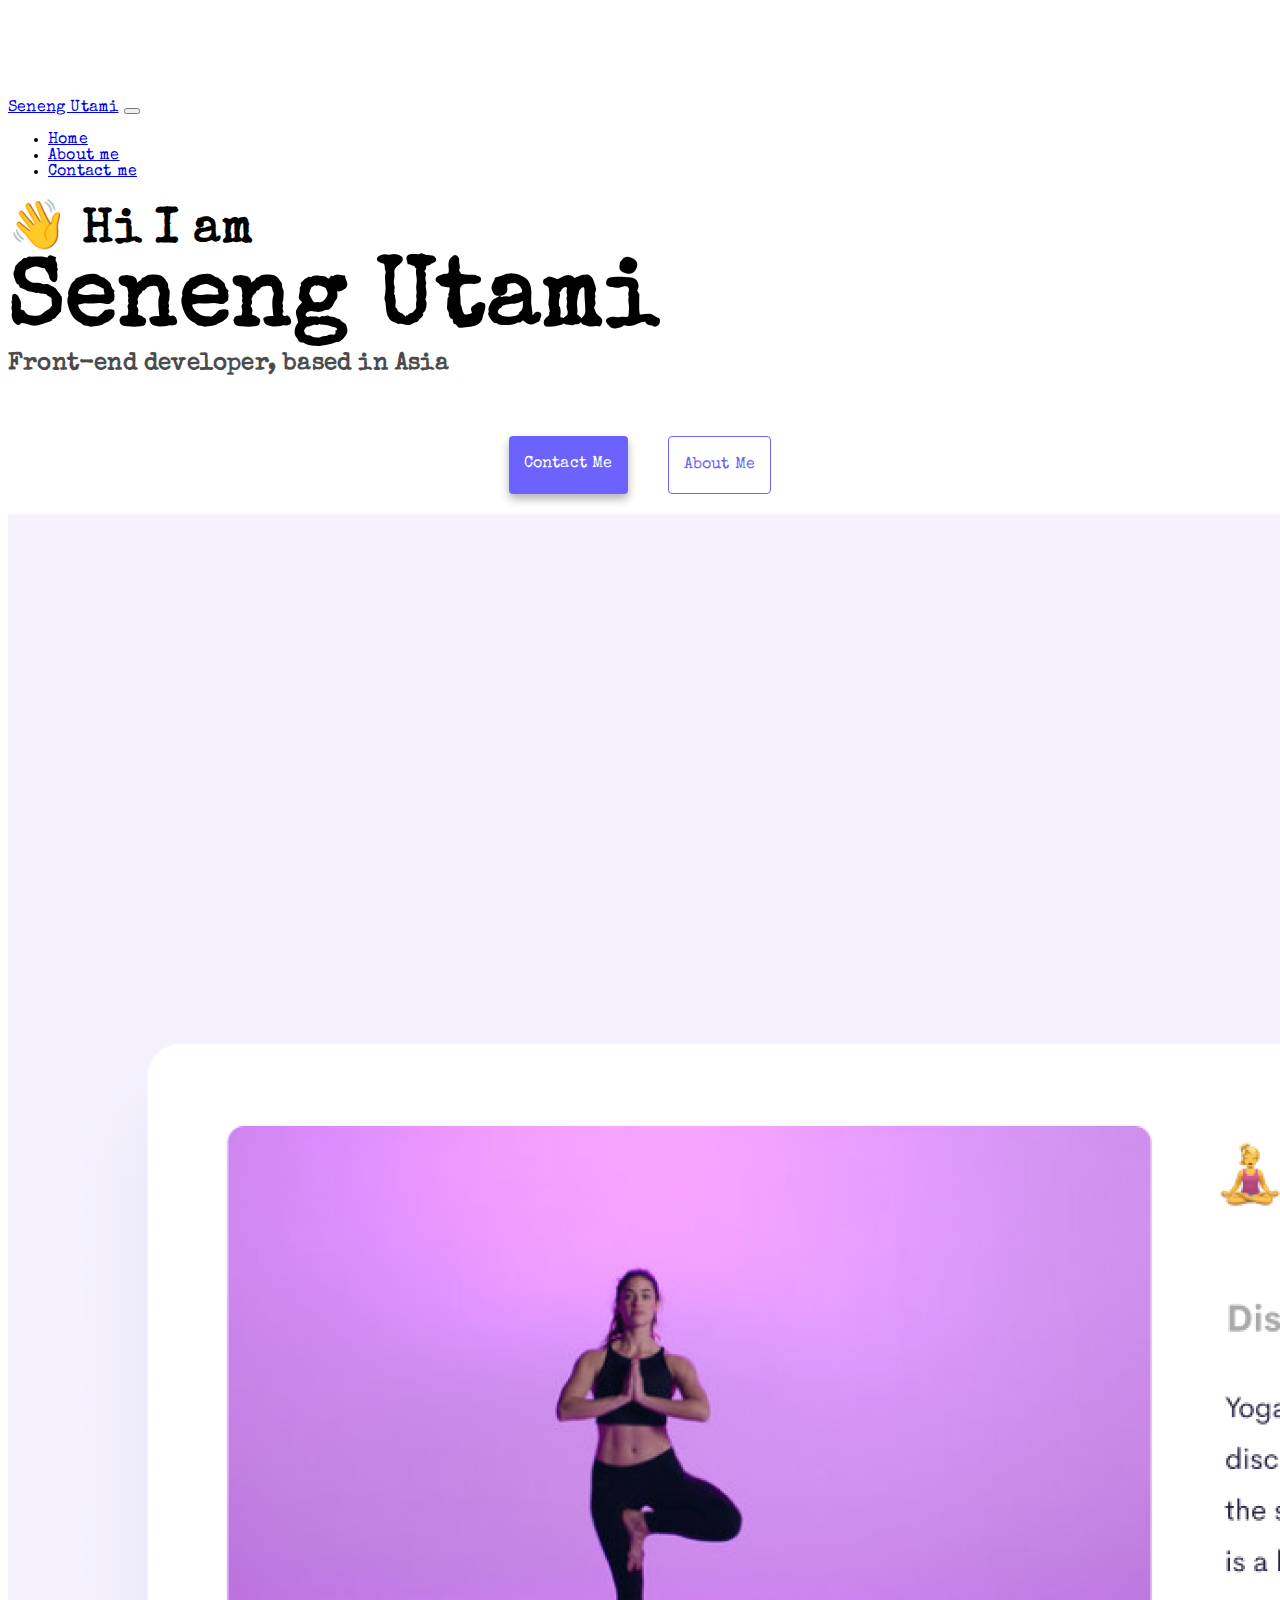
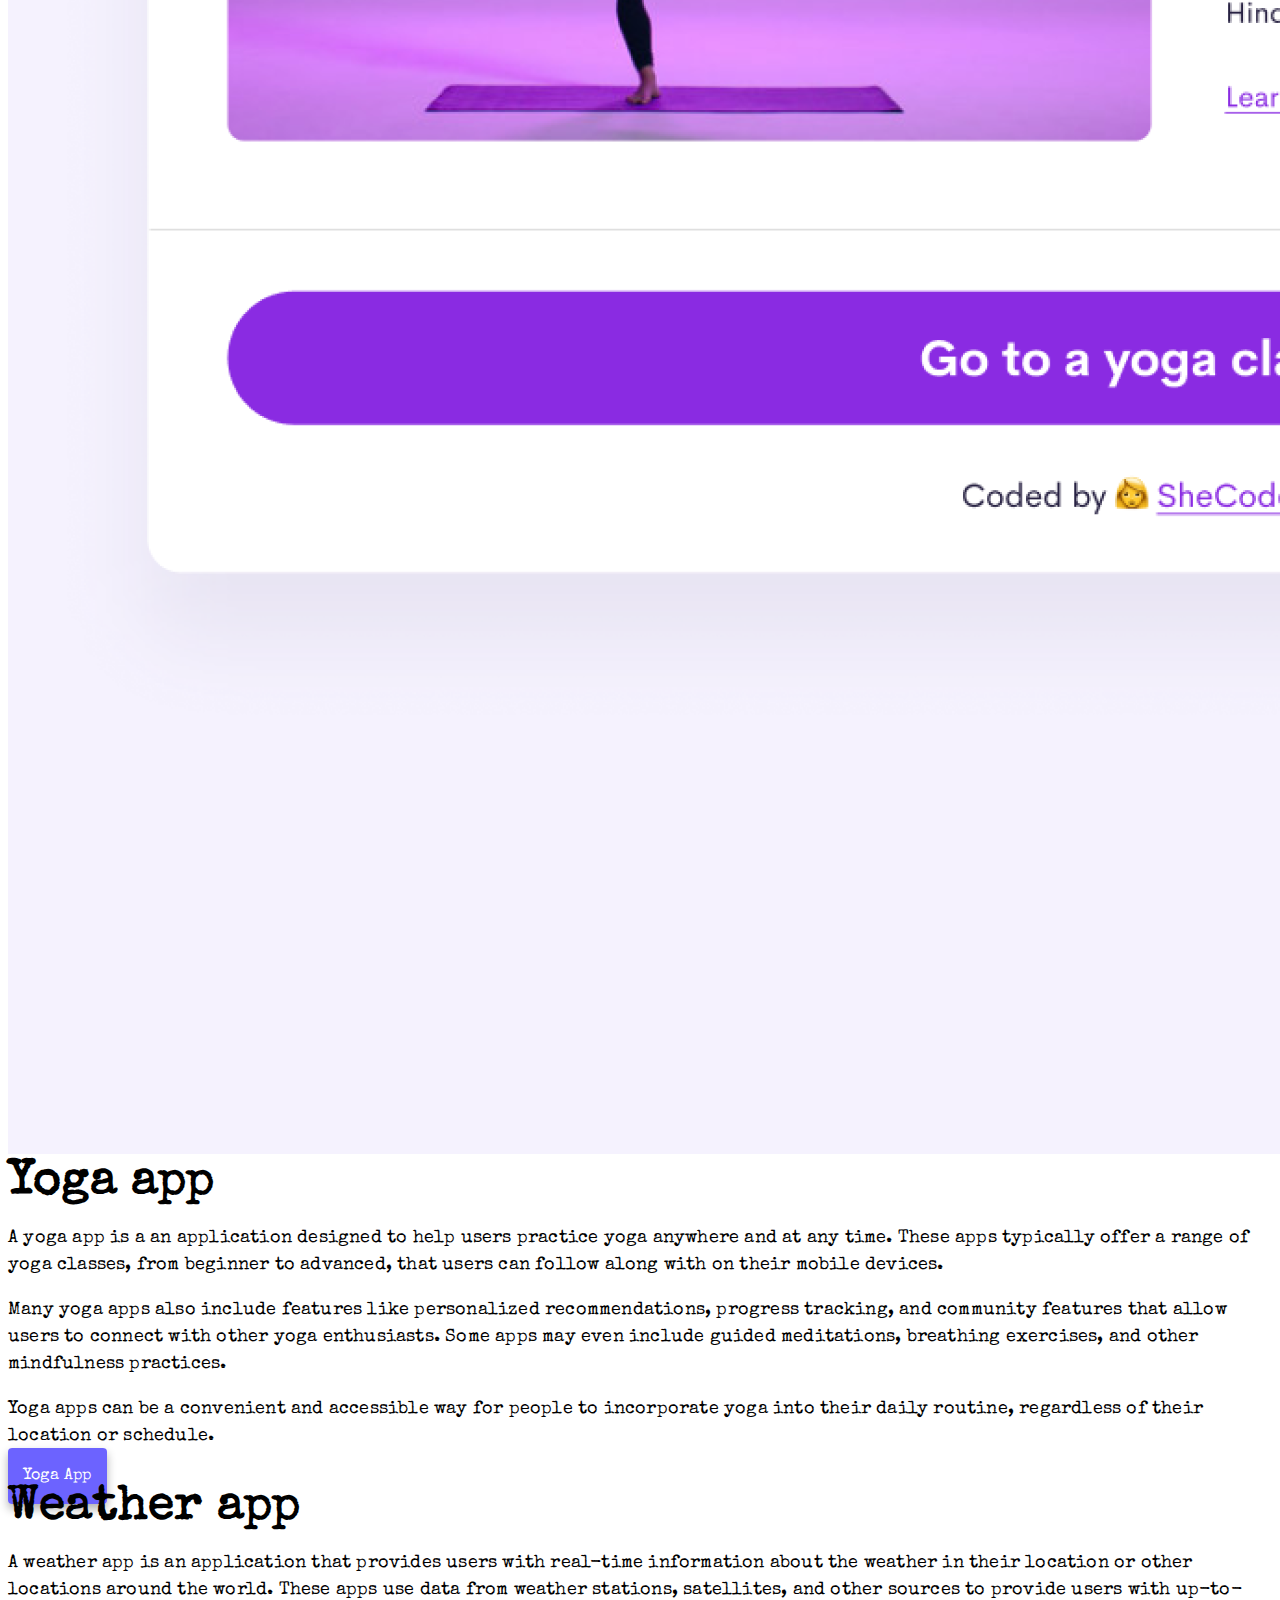
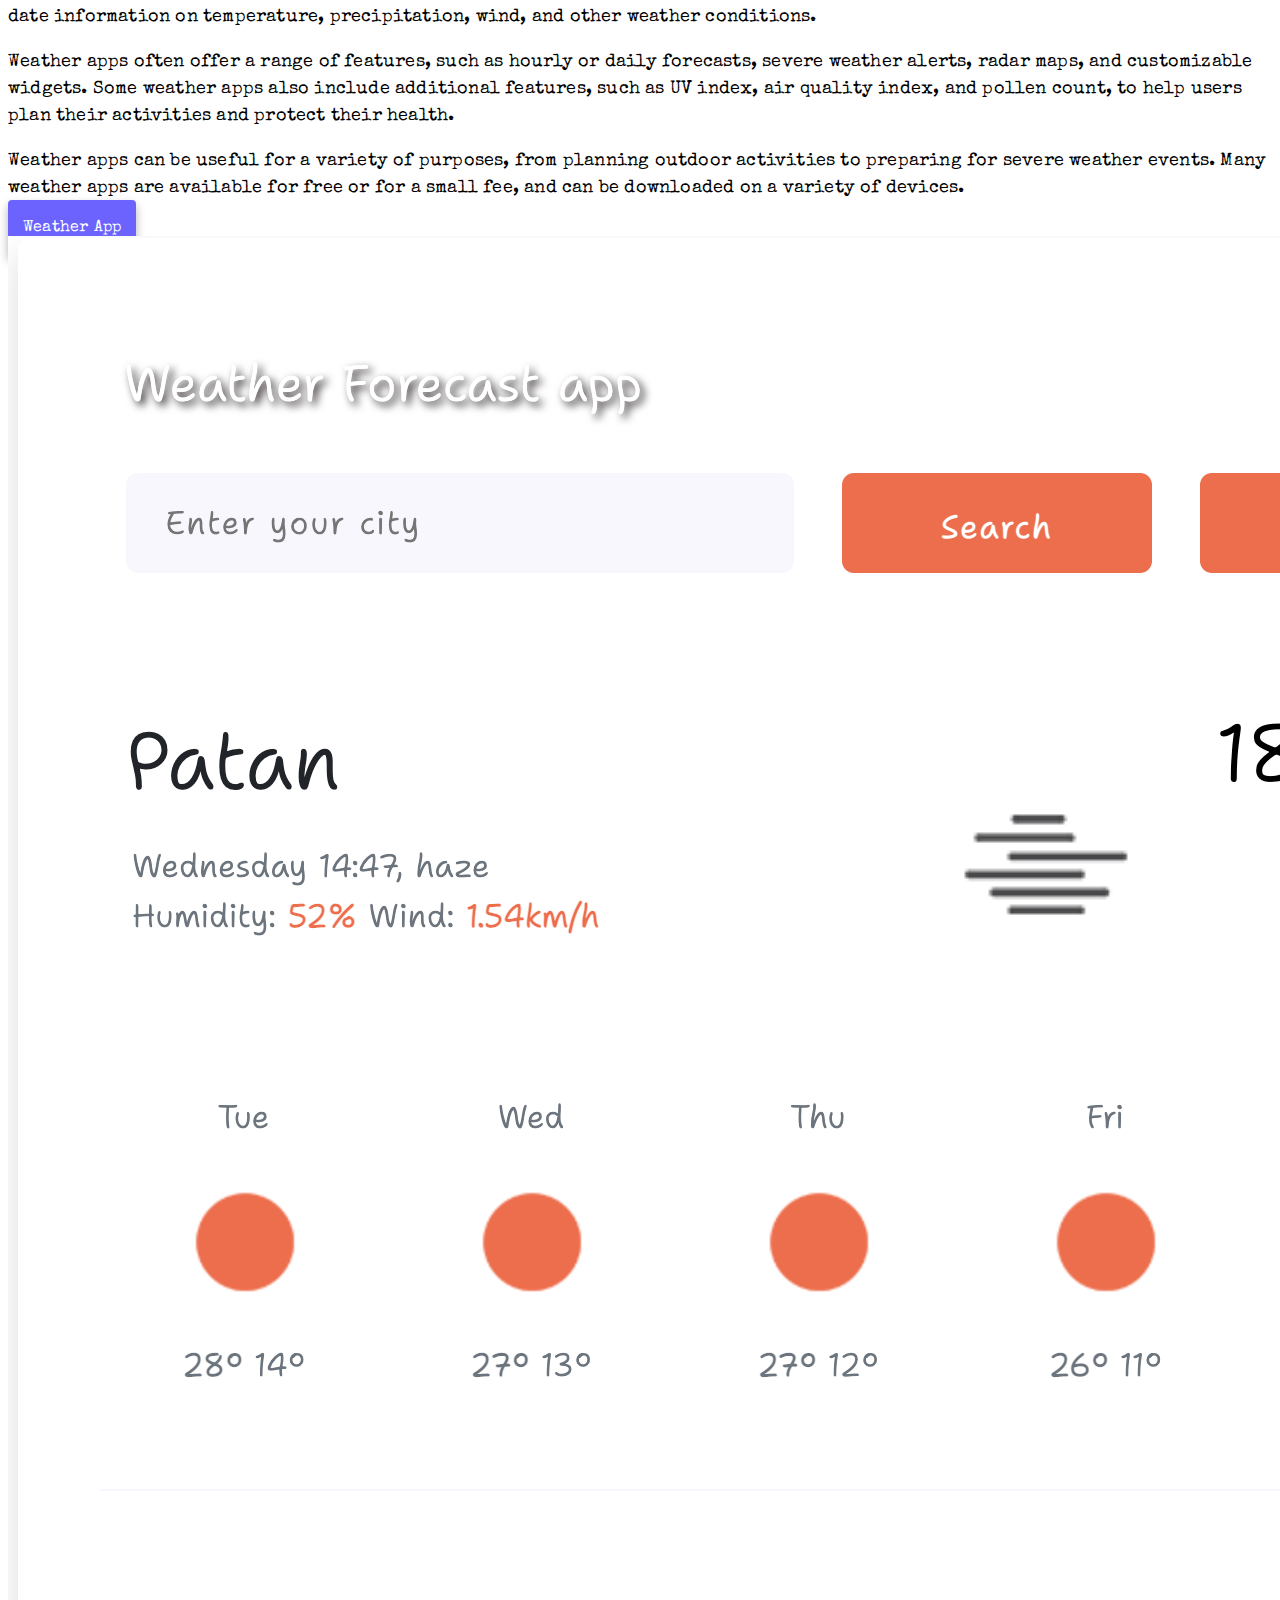
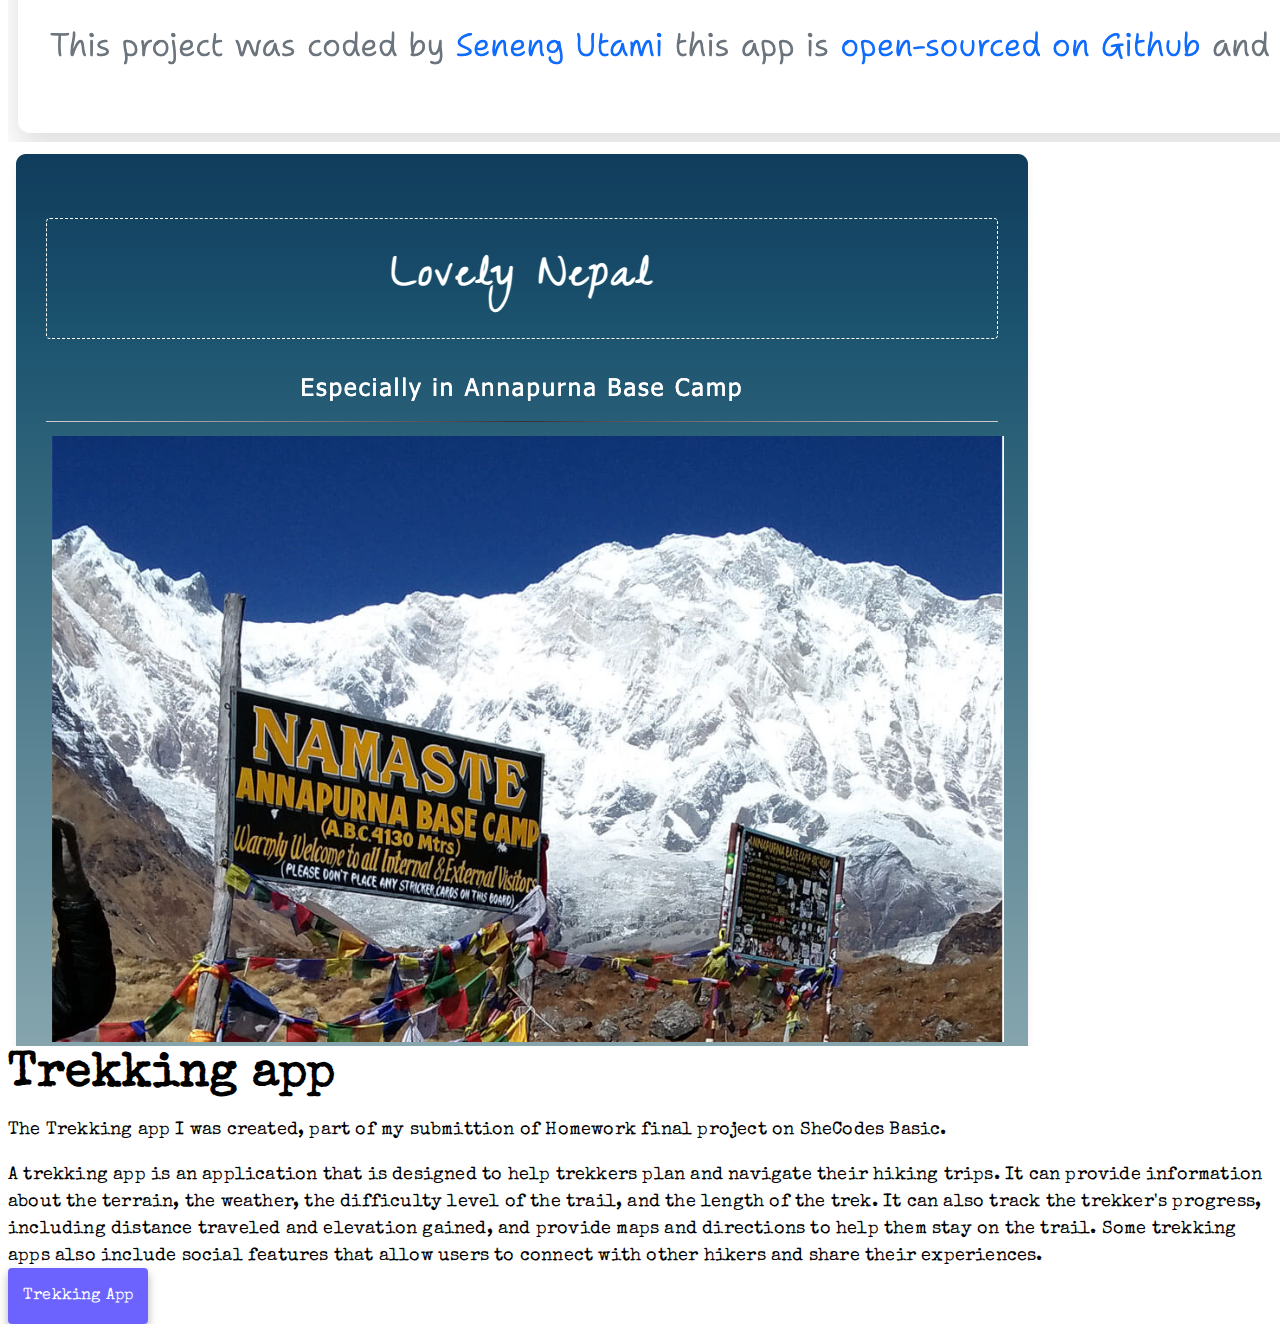
<file: index.html>
<!DOCTYPE html>
<html lang="en">
  <head>
    <meta charset="UTF-8" />
    <meta http-equiv="X-UA-Compatible" content="IE=edge" />
    <meta name="viewport" content="width=device-width, initial-scale=1.0" />
    <meta
      name="description"
      content="This is an exercise of Portfolio for SheCodes Workshop"
    />
    <title>Portfolio-Seneng Utami</title>
    <link
      href="https://cdn.jsdelivr.net/npm/bootstrap@5.0.0-beta2/dist/css/bootstrap.min.css"
      rel="stylesheet"
      integrity="sha384-BmbxuPwQa2lc/FVzBcNJ7UAyJxM6wuqIj61tLrc4wSX0szH/Ev+nYRRuWlolflfl"
      crossorigin="anonymous"
    />
    <script
      src="https://cdn.jsdelivr.net/npm/bootstrap@5.0.0-beta2/dist/js/bootstrap.bundle.min.js"
      integrity="sha384-b5kHyXgcpbZJO/tY9Ul7kGkf1S0CWuKcCD38l8YkeH8z8QjE0GmW1gYU5S9FOnJ0"
      crossorigin="anonymous"
    ></script>
    <link rel="stylesheet" href="style.css" />

    <link
      rel="icon"
      type="image/png"
      sizes="32x32"
      href="./images/blue-heart/favicon.ico"
    />
    <link
      href="https://fonts.googleapis.com/css2?family=Lobster+Two&family=Special+Elite&display=swap"
      rel="stylesheet"
    />
  </head>
  <body>
    <nav class="navbar navbar-expand-lg navbar-light bg-light fixed-top">
      <div class="container">
        <a class="navbar-brand" href="index.html">Seneng Utami</a>
        <button
          class="navbar-toggler"
          type="button"
          data-bs-toggle="collapse"
          data-bs-target="#navbarNav"
          aria-controls="navbarNav"
          aria-expanded="false"
          aria-label="Toggle navigation"
        >
          <span class="navbar-toggler-icon"></span>
        </button>
        <div class="collapse navbar-collapse" id="navbarNav">
          <ul class="navbar-nav">
            <li class="nav-item">
              <a class="nav-link active" aria-current="page" href="index.html"
                >Home</a
              >
            </li>
            <li class="nav-item">
              <a class="nav-link" href="about.html">About me</a>
            </li>
            <li class="nav-item">
              <a class="nav-link" href="about.html#contact">Contact me</a>
            </li>
          </ul>
        </div>
      </div>
    </nav>
    <h2 class="text-center">👋 Hi I am</h2>
    <h1 class="text-center">Seneng Utami</h1>
    <h3 class="text-center">Front-end developer, based in Asia</h3>

    <div class="navigation-links mb-5">
      <a href="about.html#contact" class="primary-link">Contact me</a>
      <a href="about.html" class="secondary-link">About me</a>
    </div>
    <div class="container">
      <div class="row">
        <div class="col-sm-12 col-md-6 mb-3 mb-md-0">
          <img
            src="images/yoga.png"
            class="img-fluid rounded"
            alt="yoga-image"
            id="yoga"
          />
        </div>
        <div class="col-sm-12 col-md-6 mb-3 mb-md-0">
          <h2 class="mb-3">Yoga app</h2>
          <p>
            A yoga app is a an application designed to help users practice yoga
            anywhere and at any time. These apps typically offer a range of yoga
            classes, from beginner to advanced, that users can follow along with
            on their mobile devices.
          </p>
          <p>
            Many yoga apps also include features like personalized
            recommendations, progress tracking, and community features that
            allow users to connect with other yoga enthusiasts. Some apps may
            even include guided meditations, breathing exercises, and other
            mindfulness practices.
          </p>
          <p>
            Yoga apps can be a convenient and accessible way for people to
            incorporate yoga into their daily routine, regardless of their
            location or schedule.
          </p>
          <div class="mt-5">
            <a href="#yoga" class="primary-link">Yoga App</a>
          </div>
        </div>
      </div>
      <div class="row mt-5">
        <div class="col-sm-12 col-md-6 mb-3 mb-md-0 order-last order-md-first">
          <h2 class="mb-3">Weather app</h2>
          <p>
            A weather app is an application that provides users with real-time
            information about the weather in their location or other locations
            around the world. These apps use data from weather stations,
            satellites, and other sources to provide users with up-to-date
            information on temperature, precipitation, wind, and other weather
            conditions.
          </p>
          <p>
            Weather apps often offer a range of features, such as hourly or
            daily forecasts, severe weather alerts, radar maps, and customizable
            widgets. Some weather apps also include additional features, such as
            UV index, air quality index, and pollen count, to help users plan
            their activities and protect their health.
          </p>
          <p>
            Weather apps can be useful for a variety of purposes, from planning
            outdoor activities to preparing for severe weather events. Many
            weather apps are available for free or for a small fee, and can be
            downloaded on a variety of devices.
          </p>
          <div class="mt-5">
            <a
              href="https://brilliant-zuccutto-8d6a73.netlify.app/"
              target="_blank"
              class="primary-link"
              >Weather App</a
            >
          </div>
        </div>
        <div class="col-sm-12 col-md-6 mb-3 mb-md-0 order-first order-md-last">
          <img
            src="images/weather.png"
            class="img-fluid rounded mt-5"
            alt="weather-image"
            id="weather"
          />
        </div>
      </div>
      <div class="row mt-5">
        <div class="col-sm-12 col-md-6 mb-3 mb-md-0">
          <img
            src="images/lovely.png"
            class="img-fluid rounded"
            alt="yogurt-image"
            id="lovely
            "
          />
        </div>
        <div class="col-sm-12 col-md-6 mb-3 mb-md-0">
          <h2 class="mb-3">Trekking app</h2>
          <p>
            The Trekking app I was created, part of my submittion of Homework
            final project on SheCodes Basic.
          </p>
          <p>
            A trekking app is an application that is designed to help trekkers
            plan and navigate their hiking trips. It can provide information
            about the terrain, the weather, the difficulty level of the trail,
            and the length of the trek. It can also track the trekker's
            progress, including distance traveled and elevation gained, and
            provide maps and directions to help them stay on the trail. Some
            trekking apps also include social features that allow users to
            connect with other hikers and share their experiences.
          </p>
          <div class="mt-5">
            <a href="#lovely" class="primary-link">Trekking App</a>
          </div>
        </div>
      </div>
    </div>
  </body>
</html>
</file>
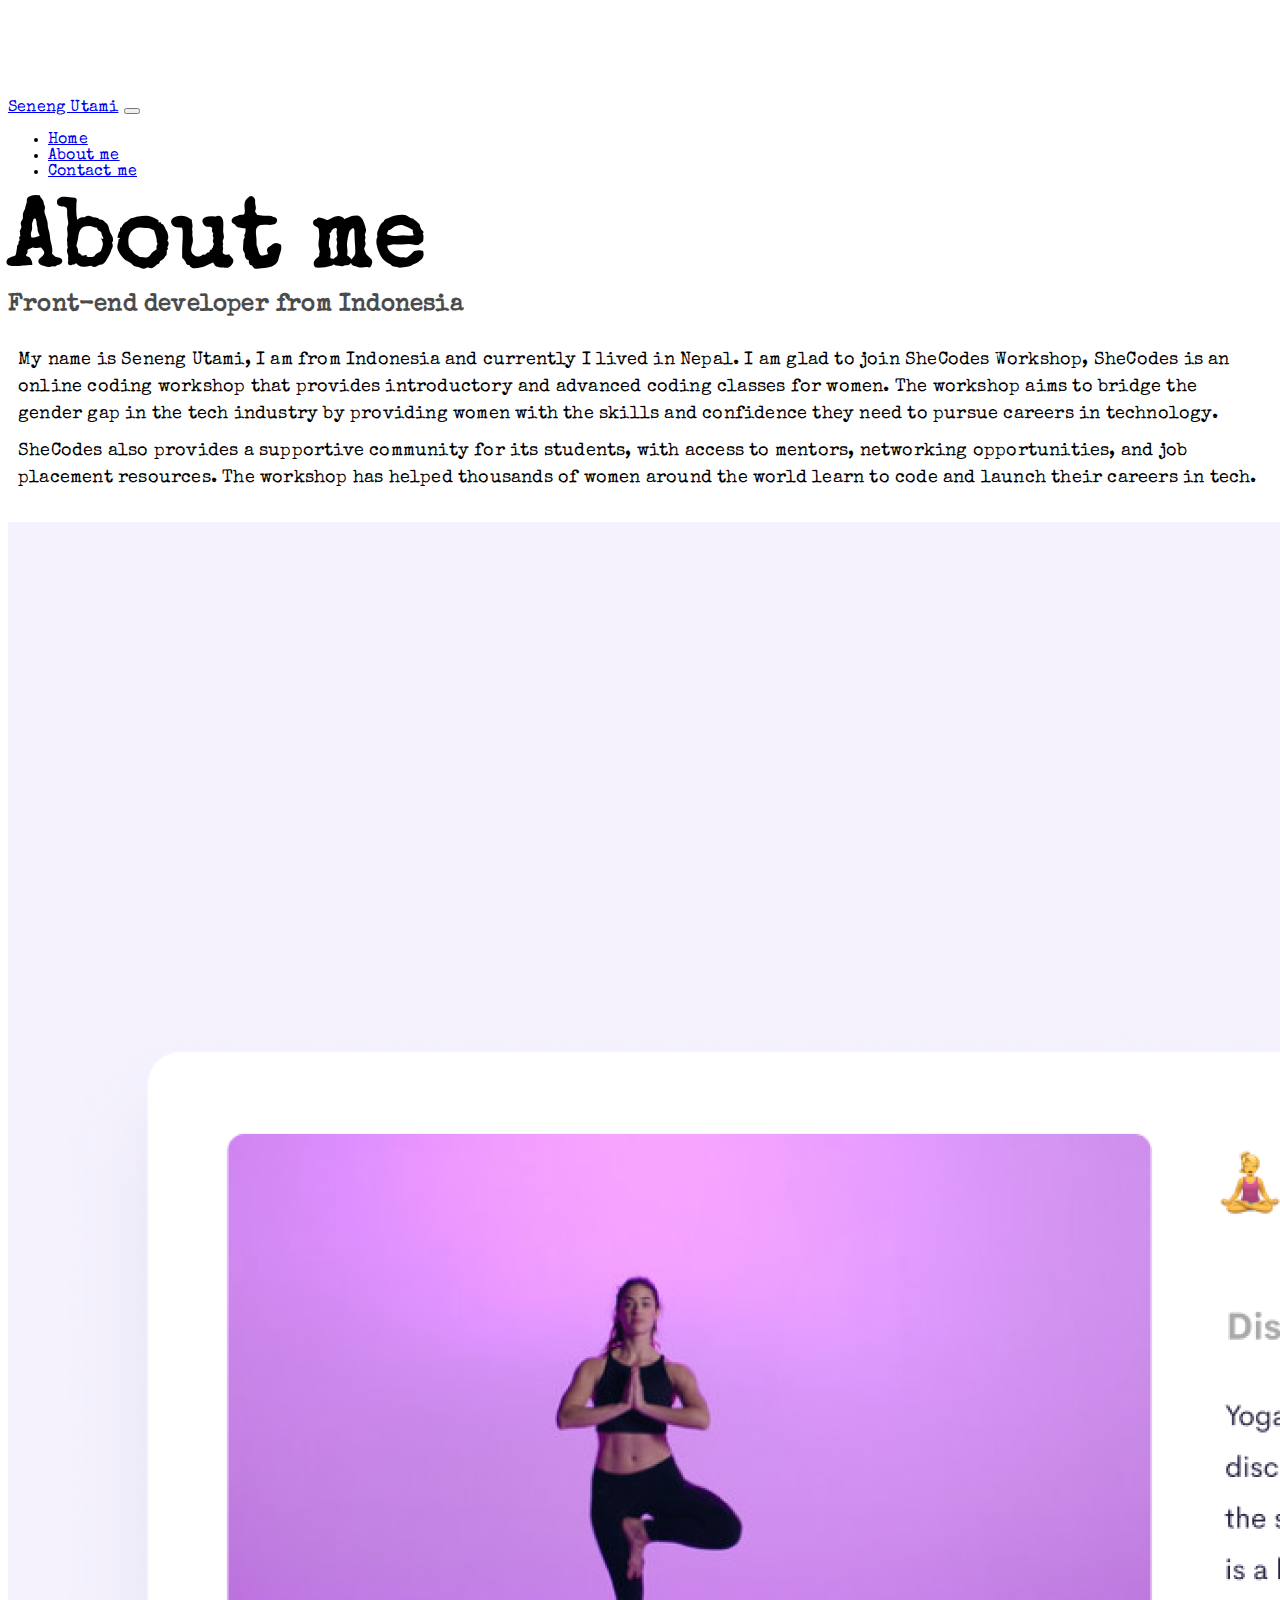
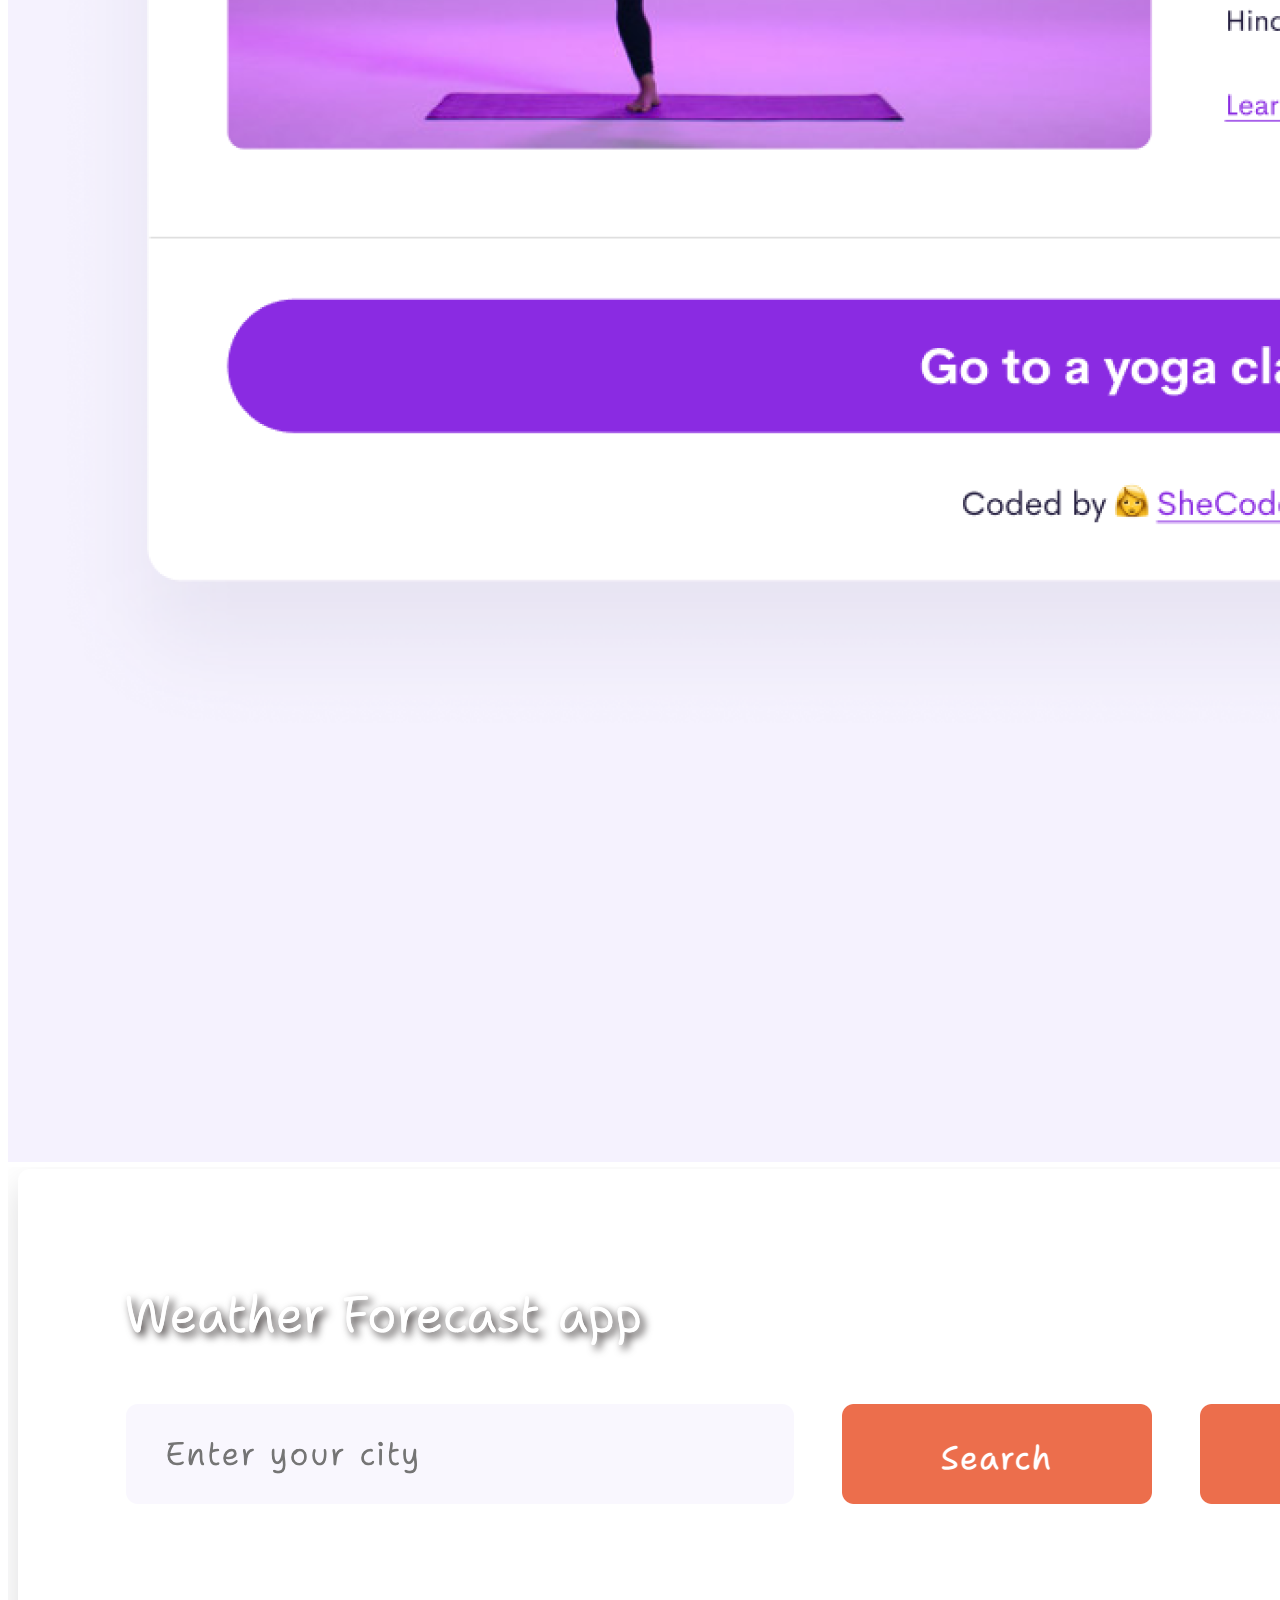
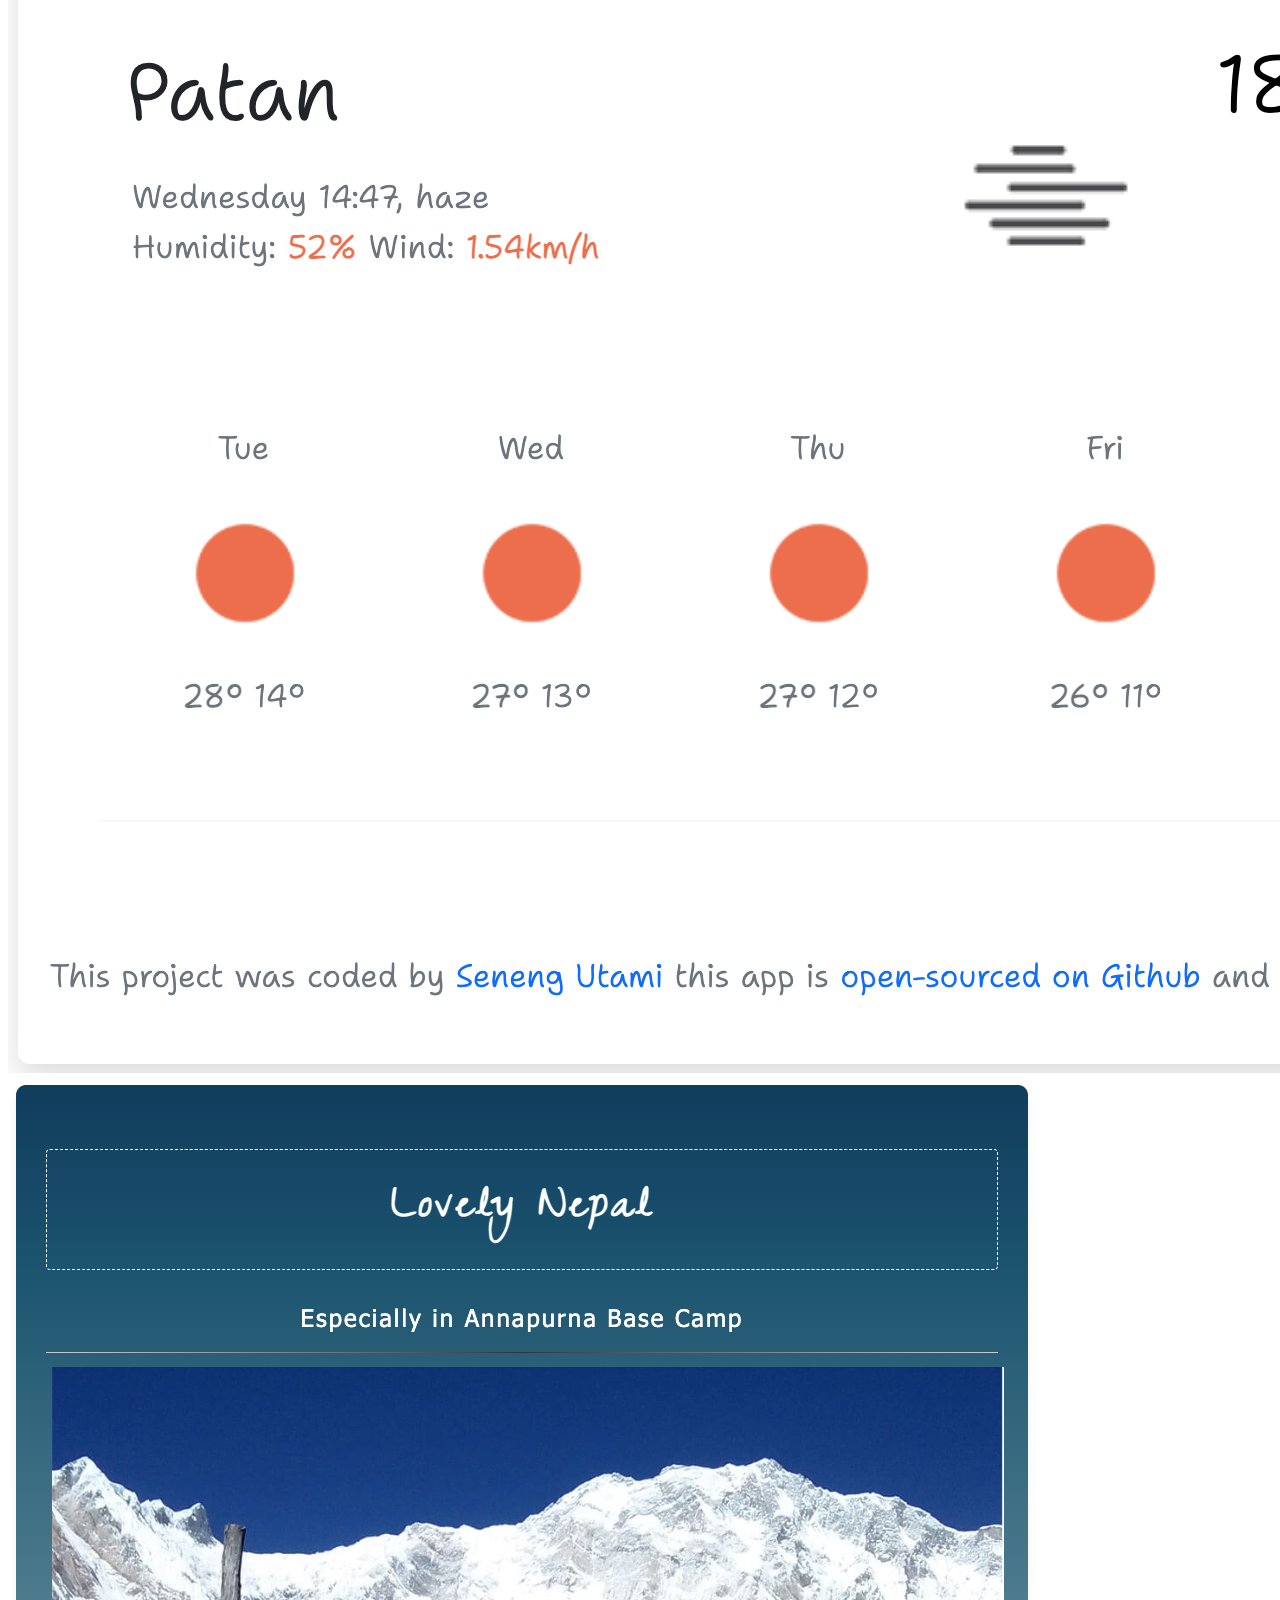
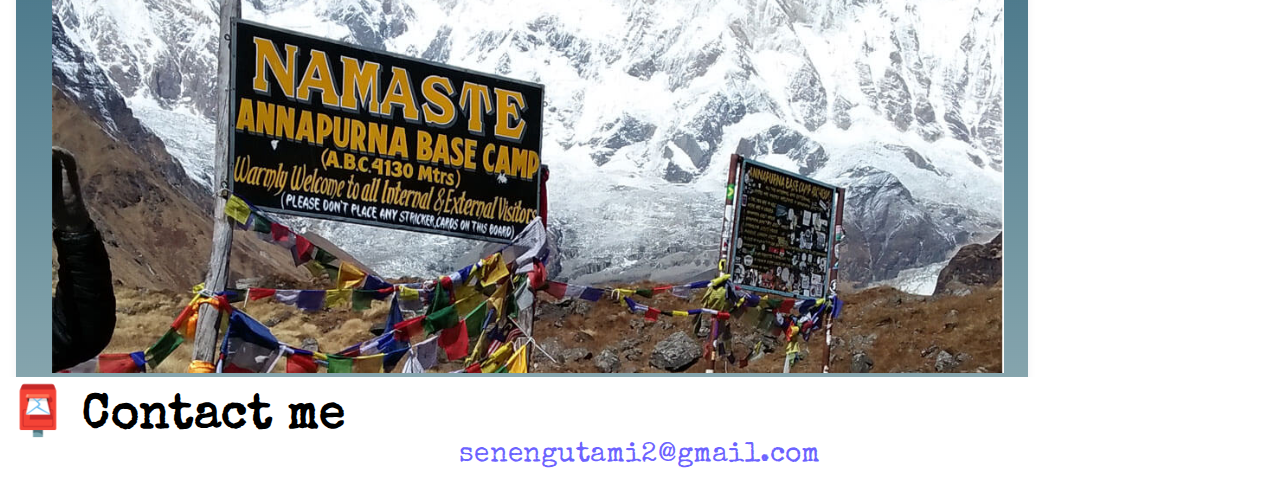
<file: about.html>
<!DOCTYPE html>
<html lang="en">
  <head>
    <meta charset="UTF-8" />
    <meta http-equiv="X-UA-Compatible" content="IE=edge" />
    <meta name="viewport" content="width=device-width, initial-scale=1.0" />
    <link
      href="https://cdn.jsdelivr.net/npm/bootstrap@5.0.0-beta2/dist/css/bootstrap.min.css"
      rel="stylesheet"
      integrity="sha384-BmbxuPwQa2lc/FVzBcNJ7UAyJxM6wuqIj61tLrc4wSX0szH/Ev+nYRRuWlolflfl"
      crossorigin="anonymous"
    />
    <script
      src="https://cdn.jsdelivr.net/npm/bootstrap@5.0.0-beta2/dist/js/bootstrap.bundle.min.js"
      integrity="sha384-b5kHyXgcpbZJO/tY9Ul7kGkf1S0CWuKcCD38l8YkeH8z8QjE0GmW1gYU5S9FOnJ0"
      crossorigin="anonymous"
    ></script>
    <link rel="stylesheet" href="style.css" />
    <link
      href="https://fonts.googleapis.com/css2?family=Lobster+Two&family=Special+Elite&display=swap"
      rel="stylesheet"
    />
    <title>About Seneng Utami</title>
  </head>
  <body>
    <nav class="navbar navbar-expand-lg navbar-light bg-light fixed-top">
      <div class="container">
        <a class="navbar-brand" href="index.html">Seneng Utami</a>
        <button
          class="navbar-toggler"
          type="button"
          data-bs-toggle="collapse"
          data-bs-target="#navbarNav"
          aria-controls="navbarNav"
          aria-expanded="false"
          aria-label="Toggle navigation"
        >
          <span class="navbar-toggler-icon"></span>
        </button>
        <div class="collapse navbar-collapse" id="navbarNav">
          <ul class="navbar-nav">
            <li class="nav-item">
              <a class="nav-link" aria-current="page" href="index.html">Home</a>
            </li>
            <li class="nav-item">
              <a class="nav-link active" href="about.html">About me</a>
            </li>
            <li class="nav-item">
              <a class="nav-link" href="about.html#contact">Contact me</a>
            </li>
          </ul>
        </div>
      </div>
    </nav>
    <h1 class="text-center">About me</h1>
    <h3 class="text-center">Front-end developer from Indonesia</h3>
    <div class="about-paragraphs text-center">
      <p>
        My name is Seneng Utami, I am from Indonesia and currently I lived in
        Nepal. I am glad to join SheCodes Workshop, SheCodes is an online coding
        workshop that provides introductory and advanced coding classes for
        women. The workshop aims to bridge the gender gap in the tech industry
        by providing women with the skills and confidence they need to pursue
        careers in technology.
      </p>
      <p>
        SheCodes also provides a supportive community for its students, with
        access to mentors, networking opportunities, and job placement
        resources. The workshop has helped thousands of women around the world
        learn to code and launch their careers in tech.
      </p>
    </div>
    <div class="container">
      <div class="row">
        <div class="col-sm-4">
          <img
            src="images/yoga.png"
            class="img-fluid p-2 shadow rounded"
            alt="yoga-image"
          />
        </div>
        <div class="col-sm-4">
          <img
            src="images/weather.png"
            class="img-fluid p-2 shadow rounded"
            alt="weather-image"
          />
        </div>
        <div class="col-sm-4">
          <img
            src="images/lovely.png"
            class="img-fluid p-2 shadow rounded"
            alt="yogurt-image"
          />
        </div>
      </div>
    </div>
    <div id="contact" class="mt-5">
      <h2 class="text-center">📮 Contact me</h2>
      <a href="mailto:senengutami2@gmail.com" class="email-link">
        senengutami2@gmail.com
      </a>
    </div>
  </body>
</html>
</file>
<file: style.css>
:root {
  --primary-color: #6c63ff;
  --secondary-color: #f5f2fe;
  --box-shadow: 0 5px 10px rgba(0, 0, 0, 0.3);
}

body {
  margin-top: 100px;
  font-family: "Special Elite", cursive;
  letter-spacing: 0.2px;
}

h1,
h2,
h3 {
  margin: 0;
}

h1 {
  font-size: 96px;
}

h2 {
  font-size: 48px;
}

h3 {
  font-size: 24px;
  opacity: 0.7;
}

p {
  font-size: 18px;
  line-height: 1.5;
}

.navigation-links {
  display: flex;
  margin-top: 40px;
  justify-content: center;
}

.navigation-links a {
  margin: 20px;
}

.primary-link {
  border-radius: 4px;
  padding: 20px 15px;
  text-decoration: none;
  text-transform: capitalize;
  background: var(--primary-color);
  box-shadow: var(--box-shadow);
  color: white;
}

.secondary-link {
  border-radius: 4px;
  padding: 20px 15px;
  text-decoration: none;
  text-transform: capitalize;
  color: var(--primary-color);
  border: 1px solid var(--primary-color);
}

.homepage-link {
  color: var(--primary-color);
  text-align: center;
  display: block;
}

.about-paragraphs {
  margin: 30px 0;
}

.about-paragraphs p {
  margin: 10px;
}

.email-link {
  display: flex;
  justify-content: center;
  color: var(--primary-color);
  font-size: 28px;
  text-decoration: none;
}

.email-link:hover {
  text-decoration: underline;
}
</file>
